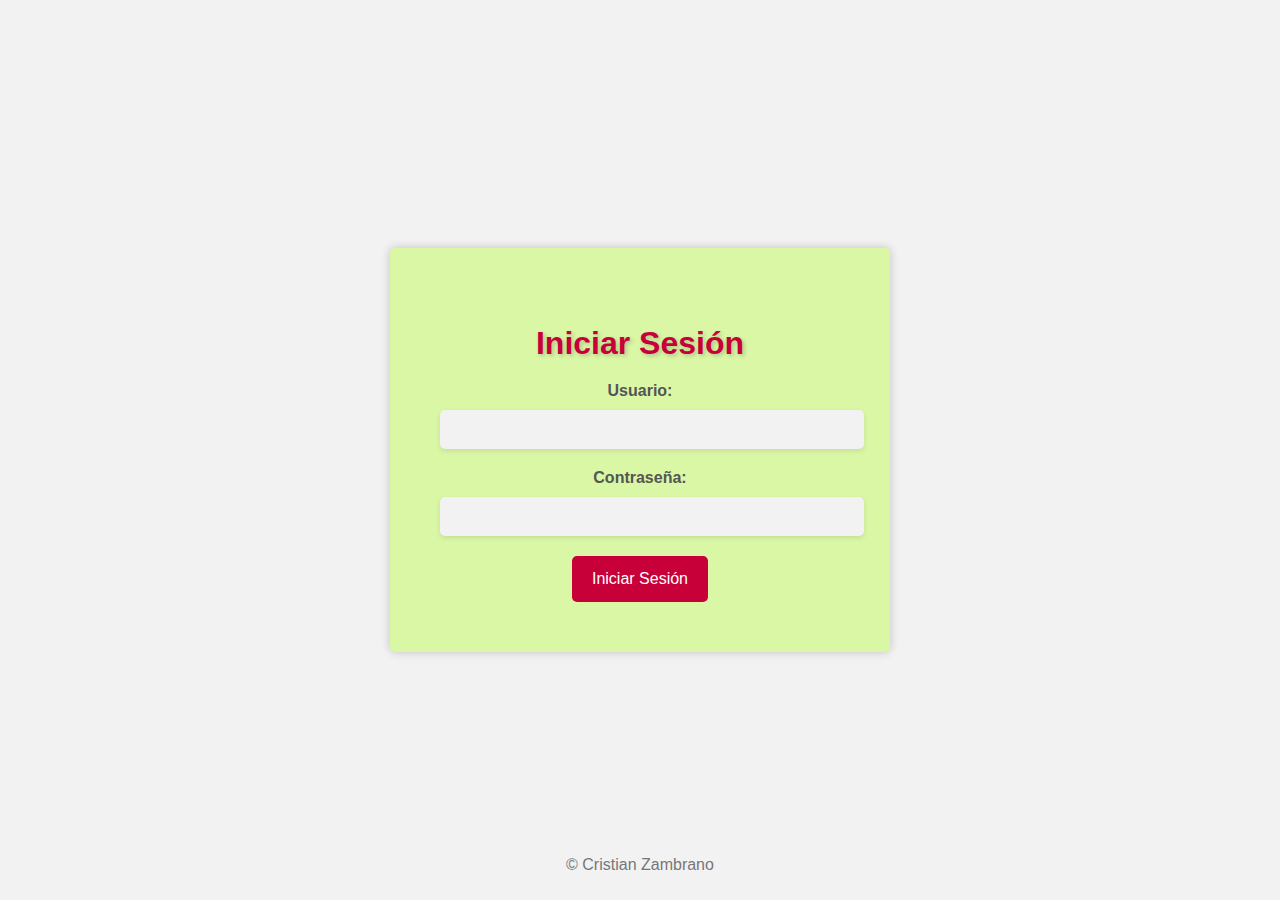
<file: index.html>
<!DOCTYPE html>
<html lang="es">

<head>
    <meta charset="UTF-8">
    <meta name="viewport" content="width=device-width, initial-scale=1.0">
    <title>Login</title>
    <link rel="stylesheet" href="css/style.css">
</head>

<body>
    <main class="login-container">
        <h2 class="login-title">Iniciar Sesión</h2>
        <form class="login-form" id="login-form">
            <label for="username" class="login-label">Usuario:</label>
            <input type="text" id="username" class="login-input" name="username" required>
            <label for="password" class="login-label">Contraseña:</label>
            <input type="password" id="password" class="login-input" name="password" required>
            <button type="submit" class="login-button">Iniciar Sesión</button>
        </form>
    </main>

    <footer class="footer">
        <p class="footer-text">&copy; Cristian Zambrano</p>
    </footer>
    <script src="js/login.js"></script>
</body>
</html>
</file>
<file: css/style.css>
body {
    font-family: Arial, sans-serif;
    background-color: #f2f2f2;
    margin: 0;
    padding: 0;
    display: flex;
    justify-content: center;
    align-items: center;
    height: 100vh;
}


.login-container {
    background-color: #DAF7A6;
    border-radius: 5px;
    box-shadow: 0 0 10px rgba(0, 0, 0, 0.2);
    width: 100%;
    max-width: 400px; 
    padding: 50px;
    text-align: center;
}


.login-title {
    font-size: 32px; 
    margin-bottom: 20px;
    color: #C70039;
    text-shadow: 2px 2px 4px rgba(0, 0, 0, 0.2); 
}


.login-label {
    display: block;
    font-weight: bold;
    margin-bottom: 10px;
    color: #555;
}

.login-input {
    width: 100%;
    padding: 12px;
    margin-bottom: 20px;
    border: none;
    border-radius: 5px;
    background-color: #f2f2f2;
    box-shadow: 0 2px 5px rgba(0, 0, 0, 0.1);
    transition: background-color 0.3s ease, box-shadow 0.3s ease;
}


.login-input:focus {
    background-color: #fff;
    box-shadow: 0 4px 8px rgba(0, 0, 0, 0.2);
}


.login-button {
    background-color: #C70039;
    color: #fff;
    border: none;
    border-radius: 5px;
    padding: 14px 20px;
    cursor: pointer;
    font-size: 16px;
}

.login-button:hover {
    background-color: #C70039;;
}


.footer {
    text-align: center;
    color: #777;
    padding: 10px 0;
    background-color: #f2f2f2;
    position: absolute;
    bottom: 0;
    width: 100%;
}

.navbar {
    background-color: #C70039;;
    padding: 20px;
    text-align: center;
    position: fixed; 
    top: 0; 
    left: 0;
    right: 0;
    z-index: 1000; 
    box-shadow: 0 2px 4px rgba(0, 0, 0, 0.1);
}

.navbar a {
    color: #fff;
    text-decoration: none;
    margin: 0 20px;
    font-weight: bold;
    transition: color 0.3s ease;
}

.navbar a:hover {
    color: #C70039;;
}


.table-container {
    background-color: #fff;
    border-radius: 5px;
    box-shadow: 0 0 10px rgba(0, 0, 0, 0.2);
    width: 100%;
    max-width: 800px;
    margin: 20px auto;
    padding: 20px;
    text-align: center;
}

.table-title {
    font-size: 32px;
    margin-bottom: 20px;
    color: #C70039;;
}

.user-table {
    width: 100%;
    border-collapse: collapse;
}

.user-table th,
.user-table td {
    padding: 10px;
    border-bottom: 1px solid #ccc;
}

.user-table th {
    background-color: #C70039;;
    color: #fff;
}


.user-table tr:nth-child(even) {
    background-color: #f2f2f2;
}


.user-name,
.user-lastname {
    font-weight: bold;
}




.registration-container {
    background-color: #fff;
    border-radius: 5px;
    box-shadow: 0 0 10px rgba(0, 0, 0, 0.2);
    width: 100%;
    max-width: 400px;
    margin: 20px auto;
    padding: 20px;
    text-align: center;
}

.registration-title {
    font-size: 32px;
    margin-bottom: 20px;
    color: #C70039;;
}

.registration-form {
    text-align: left;
}

.registration-input {
    width: 90%;
    padding: 12px;
    margin-bottom: 20px;
    border: none;
    border-radius: 5px;
    background-color: #f2f2f2;
    box-shadow: 0 2px 5px rgba(0, 0, 0, 0.1);
    transition: background-color 0.3s ease, box-shadow 0.3s ease;
}

.registration-input:focus {
    background-color: #fff;
    box-shadow: 0 4px 8px rgba(0, 0, 0, 0.2);
}

.registration-button {
    background-color: #C70039;;
    color: #fff;
    border: none;
    border-radius: 5px;
    padding: 14px 20px;
    cursor: pointer;
    font-size: 16px;
}

.registration-button:hover {
    background-color: #C70039;;
}

.home-container {
    text-align: center;
    background-color: #DAF7A6;;
}

.home-title {
    font-size: 36px;
    margin-bottom: 20px;
    color: #C70039;;
}

.home-description {
    font-size: 18px;
    color: #333;
    margin-bottom: 30px;
}


.image-slider {
    display: grid;
    grid-template-columns: repeat(3, 1fr);
    justify-content: center;
    align-items: center;
}

.image-slider img {
    max-width: 100%;
    max-height: 300px;
    margin: 0 10px;
    transition: opacity 0.596s ease;
}


.visit-counter {
    background-color: #333;
    color: #fff;
    padding: 10px;
    border-radius: 5px;
    width: 150px;
    margin: 0 auto;
}

#visit-count {
    font-size: 20px;
    font-weight: bold;
}


.loading-container {
    position: fixed;
    top: 0;
    left: 0;
    width: 100%;
    height: 100%;
    background-color: rgba(0, 0, 0, 0.5); 
    display: flex;
    justify-content: center;
    align-items: center;
    flex-direction: column;
    z-index: 9999; 
}


.loading-container img {
    width: 100px; 
    height: 100px; 
}


.loading-container p {
    font-size: 16px;
    color: white;
    margin-top: 10px;
}
/* Añade reglas CSS dentro de las media queries */

@media (max-width: 576px) {
    .navbar a {
        margin: 0 5px;
    }

    .registration-input {
        width: calc(100% - 24px);
    }

    .registration-button {
        width: 100%;
    }

    .image-slider img {
        max-height: 200px;
    }

    .visit-counter {
        width: 100%;
    }
}

@media (max-width: 768px) {
    .navbar a {
        font-size: 14px;
    }
}

@media (max-width: 992px) {
    .navbar a {
        font-size: 16px;
    }
}

@media (min-width: 1200px) {
    .navbar a {
        font-size: 18px;
    }
}
</file>
